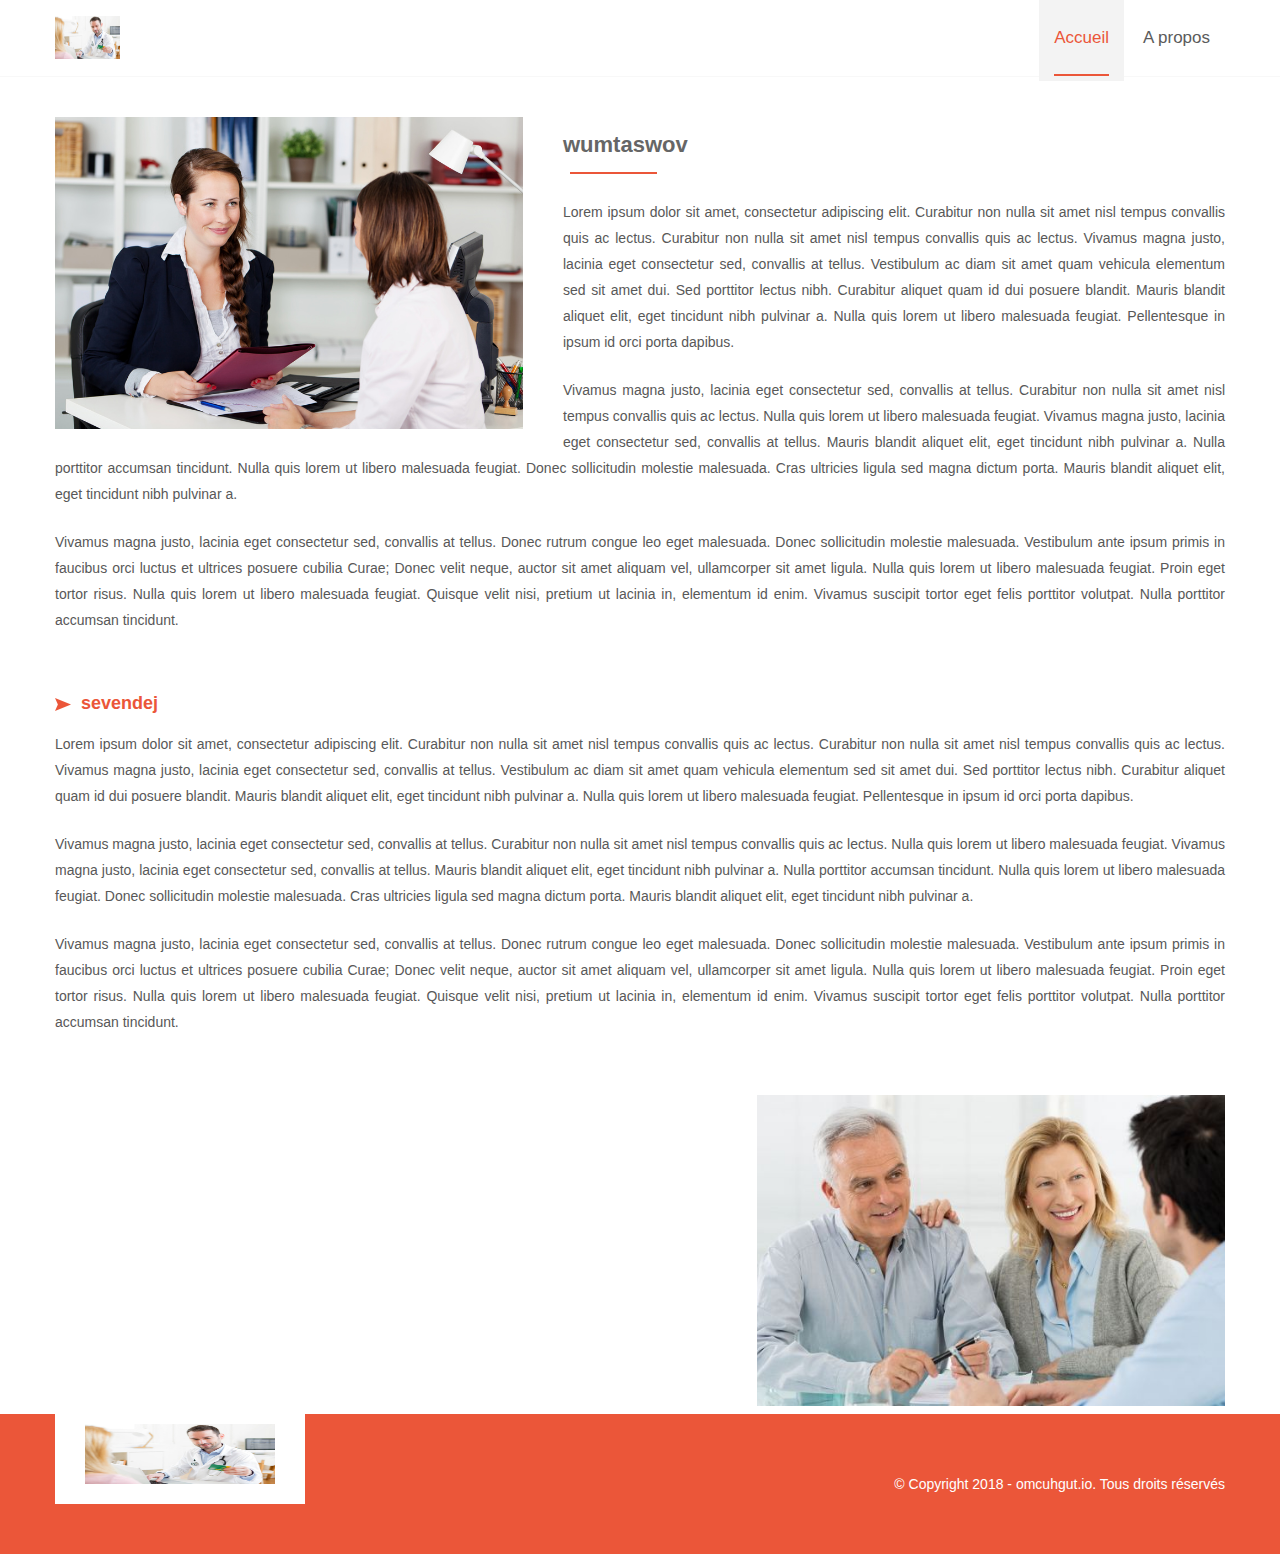
<file: RedactApplication/RedactApplication/Themes/Theme5/index.html>
<!DOCTYPE html>
<html lang="fr">
<head>
    <meta charset="utf-8" />
    <meta name="viewport" content="width=device-width, initial-scale=1.0">
    <meta name="robots" content="noindex,nofollow" />

    <title>wumtaswov </title>
    <meta description="wolbew" />
    

    <link rel="stylesheet" href="css/templates-style.css">
    <link href="https://fonts.googleapis.com/css?family=Roboto:300,400,700" rel="stylesheet">

</head>
<body>
    















    <div class="template theme">
        <!-- Bloc header -->
        <header>
            <div class="wrapper">
                <div id="topbar" class="clearfix">
                    <a href="https://omcuhgut.io" class="t-logo theme">
                        <img src="img/financement-sante.jpg" alt="omcuhgut.io" srcset="">
                    </a>
                    <nav class="menu">
                        <ul>
                            <li class="current"><a href="/">Accueil</a></li>
                                <li class=""><a href="a-propos.html">A propos</a></li>
                                                        
                        </ul>
                    </nav>
                </div>
            </div>
        </header>
        <!-- Fin Bloc header -->
        <!-- Bloc de contenu -->
            <main>
                <div id="contenu">
                    <div class="container">
                        <div class="wrapper">
                            <section class="row" id="bloc1">
                                    <div class="photo">
                                        <img src="img/pret-accession-sociale.jpg" alt="pret accession sociale" srcset="">
                                    </div>

                                <div class="texte">                                    
                                    <h1> wumtaswov</h1>
                                    <span class="divider"></span>
                                    <p>Lorem ipsum dolor sit amet, consectetur adipiscing elit. Curabitur non nulla sit amet nisl tempus convallis quis ac lectus. Curabitur non nulla sit amet nisl tempus convallis quis ac lectus. Vivamus magna justo, lacinia eget consectetur sed, convallis at tellus. Vestibulum ac diam sit amet quam vehicula elementum sed sit amet dui. Sed porttitor lectus nibh. Curabitur aliquet quam id dui posuere blandit. Mauris blandit aliquet elit, eget tincidunt nibh pulvinar a. Nulla quis lorem ut libero malesuada feugiat. Pellentesque in ipsum id orci porta dapibus.</p>
<p>Vivamus magna justo, lacinia eget consectetur sed, convallis at tellus. Curabitur non nulla sit amet nisl tempus convallis quis ac lectus. Nulla quis lorem ut libero malesuada feugiat. Vivamus magna justo, lacinia eget consectetur sed, convallis at tellus. Mauris blandit aliquet elit, eget tincidunt nibh pulvinar a. Nulla porttitor accumsan tincidunt. Nulla quis lorem ut libero malesuada feugiat. Donec sollicitudin molestie malesuada. Cras ultricies ligula sed magna dictum porta. Mauris blandit aliquet elit, eget tincidunt nibh pulvinar a.</p>
<p>Vivamus magna justo, lacinia eget consectetur sed, convallis at tellus. Donec rutrum congue leo eget malesuada. Donec sollicitudin molestie malesuada. Vestibulum ante ipsum primis in faucibus orci luctus et ultrices posuere cubilia Curae; Donec velit neque, auctor sit amet aliquam vel, ullamcorper sit amet ligula. Nulla quis lorem ut libero malesuada feugiat. Proin eget tortor risus. Nulla quis lorem ut libero malesuada feugiat. Quisque velit nisi, pretium ut lacinia in, elementum id enim. Vivamus suscipit tortor eget felis porttitor volutpat. Nulla porttitor accumsan tincidunt.</p>
                                </div>
                            </section>

                            
                            <section class="clearfix">                                
                                <h2>sevendej</h2>
                                <div id="bloc2">
                                    <div class="texte">
                                        <p>Lorem ipsum dolor sit amet, consectetur adipiscing elit. Curabitur non nulla sit amet nisl tempus convallis quis ac lectus. Curabitur non nulla sit amet nisl tempus convallis quis ac lectus. Vivamus magna justo, lacinia eget consectetur sed, convallis at tellus. Vestibulum ac diam sit amet quam vehicula elementum sed sit amet dui. Sed porttitor lectus nibh. Curabitur aliquet quam id dui posuere blandit. Mauris blandit aliquet elit, eget tincidunt nibh pulvinar a. Nulla quis lorem ut libero malesuada feugiat. Pellentesque in ipsum id orci porta dapibus.</p>
<p>Vivamus magna justo, lacinia eget consectetur sed, convallis at tellus. Curabitur non nulla sit amet nisl tempus convallis quis ac lectus. Nulla quis lorem ut libero malesuada feugiat. Vivamus magna justo, lacinia eget consectetur sed, convallis at tellus. Mauris blandit aliquet elit, eget tincidunt nibh pulvinar a. Nulla porttitor accumsan tincidunt. Nulla quis lorem ut libero malesuada feugiat. Donec sollicitudin molestie malesuada. Cras ultricies ligula sed magna dictum porta. Mauris blandit aliquet elit, eget tincidunt nibh pulvinar a.</p>
<p>Vivamus magna justo, lacinia eget consectetur sed, convallis at tellus. Donec rutrum congue leo eget malesuada. Donec sollicitudin molestie malesuada. Vestibulum ante ipsum primis in faucibus orci luctus et ultrices posuere cubilia Curae; Donec velit neque, auctor sit amet aliquam vel, ullamcorper sit amet ligula. Nulla quis lorem ut libero malesuada feugiat. Proin eget tortor risus. Nulla quis lorem ut libero malesuada feugiat. Quisque velit nisi, pretium ut lacinia in, elementum id enim. Vivamus suscipit tortor eget felis porttitor volutpat. Nulla porttitor accumsan tincidunt.</p>
                                    </div>
                                    
                                        <div class="photo">
                                            <img src="img/pret-travaux-renovation.jpg" alt="pret travaux renovation" srcset="">
                                        </div>
                                </div>
                            </section>
                        </div>
                    </div>
                </div>
            </main>

        

        <footer id="f1-footer">
            <div class="wrapper">
                <a class="footer-logo" href="https://omcuhgut.io">
                    <img src="img/financement-sante.jpg" alt="omcuhgut.io" >
                </a>
                <span>© Copyright 2018 - <a href="https://omcuhgut.io">omcuhgut.io.</a> Tous droits réservés</span>
            </div>
        </footer>
    </div>

    <footer></footer>


    




    <script src="https://code.jquery.com/jquery-3.3.1.min.js" integrity="sha256-FgpCb/KJQlLNfOu91ta32o/NMZxltwRo8QtmkMRdAu8=" crossorigin="anonymous"></script>

</body>
</html>
</file>
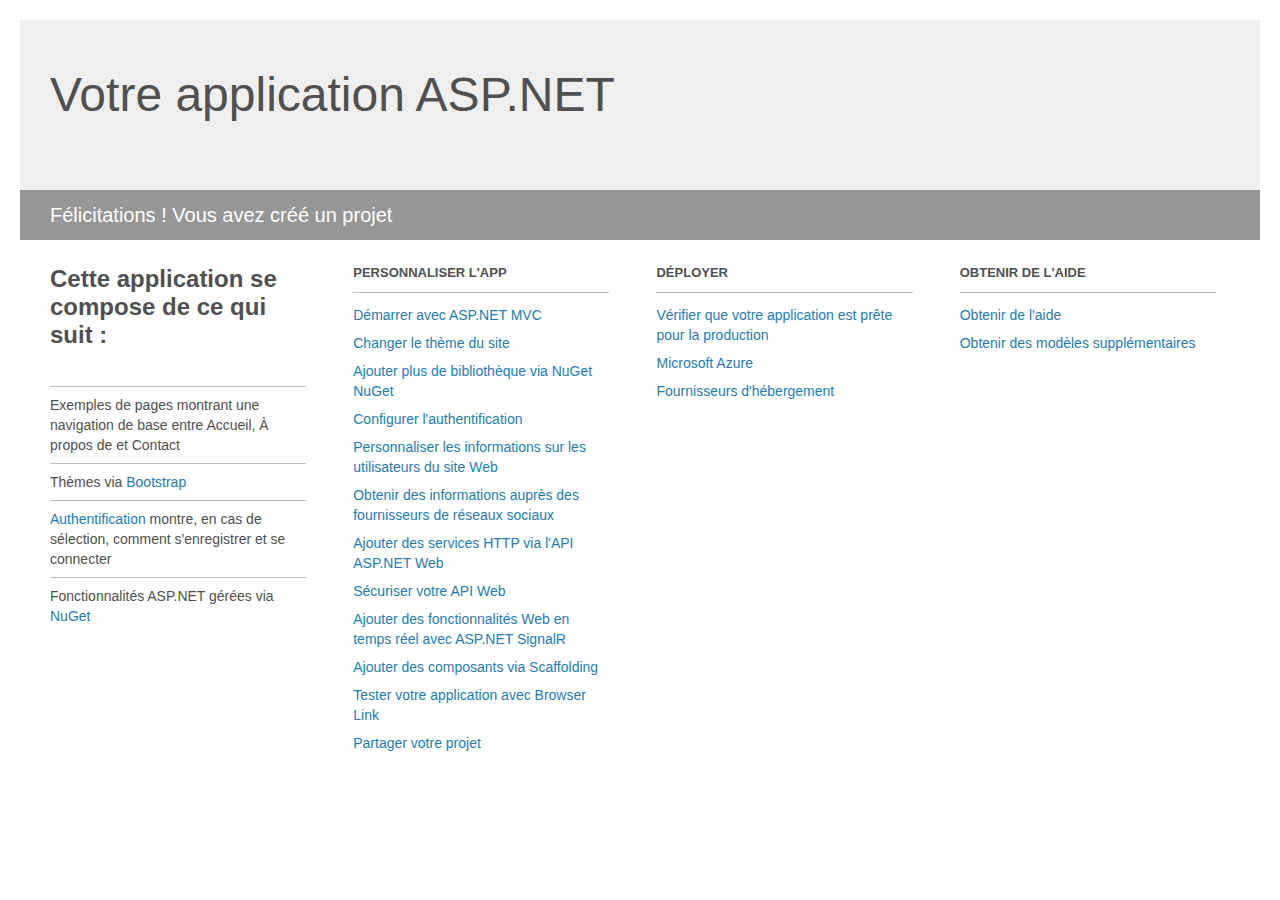
<file: RedactApplication/RedactApplication/Project_Readme.html>
﻿<!DOCTYPE html>
<html lang="en">
<head>
<meta http-equiv="Content-Type" content="text/html; charset=utf-8"/>
    <meta charset="utf-8" />
    <title>Votre application ASP.NET</title>
    <style>
        body {
            background: #fff;
            color: #505050;
            font: 14px 'Segoe UI', tahoma, arial, helvetica, sans-serif;
            margin: 20px;
            padding: 0;
        }

        #header {
            background: #efefef;
            padding: 0;
        }

        h1 {
            font-size: 48px;
            font-weight: normal;
            margin: 0;
            padding: 0 30px;
            line-height: 150px;
        }

        p {
            font-size: 20px;
            color: #fff;
            background: #969696;
            padding: 0 30px;
            line-height: 50px;
        }

        #main {
            padding: 5px 30px;
        }

        .section {
            width: 21.7%;
            float: left;
            margin: 0 0 0 4%;
        }

            .section h2 {
                font-size: 13px;
                text-transform: uppercase;
                margin: 0;
                border-bottom: 1px solid silver;
                padding-bottom: 12px;
                margin-bottom: 8px;
            }

            .section.first {
                margin-left: 0;
            }

                .section.first h2 {
                    font-size: 24px;
                    text-transform: none;
                    margin-bottom: 25px;
                    border: none;
                }

                .section.first li {
                    border-top: 1px solid silver;
                    padding: 8px 0;
                }

            .section.last {
                margin-right: 0;
            }

        ul {
            list-style: none;
            padding: 0;
            margin: 0;
            line-height: 20px;
        }

        li {
            padding: 4px 0;
        }

        a {
            color: #267cb2;
            text-decoration: none;
        }

            a:hover {
                text-decoration: underline;
            }
    </style>
</head>
<body>

    <div id="header">
        <h1>Votre application ASP.NET</h1>
        <p>Félicitations ! Vous avez créé un projet</p>
    </div>

    <div id="main">
        <div class="section first">
            <h2>Cette application se compose de ce qui suit :</h2>
            <ul>
                <li>Exemples de pages montrant une navigation de base entre Accueil, À propos de et Contact</li>
                <li>Thèmes via <a href="http://go.microsoft.com/fwlink/?LinkID=615519">Bootstrap</a></li>
                <li><a href="http://go.microsoft.com/fwlink/?LinkID=615520">Authentification</a> montre, en cas de sélection, comment s'enregistrer et se connecter</li>
                <li>Fonctionnalités ASP.NET gérées via <a href="http://go.microsoft.com/fwlink/?LinkID=320756">NuGet</a></li>
            </ul>
        </div>

        <div class="section">
            <h2>Personnaliser l'app</h2>
            <ul>
                <li><a href="http://go.microsoft.com/fwlink/?LinkID=615541">Démarrer avec ASP.NET MVC</a></li>
                <li><a href="http://go.microsoft.com/fwlink/?LinkID=615523">Changer le thème du site</a></li>
                <li><a href="http://go.microsoft.com/fwlink/?LinkID=615524">Ajouter plus de bibliothèque via NuGet NuGet</a></li>
                <li><a href="http://go.microsoft.com/fwlink/?LinkID=615542">Configurer l'authentification</a></li>
                <li><a href="http://go.microsoft.com/fwlink/?LinkID=615526">Personnaliser les informations sur les utilisateurs du site Web</a></li>
                <li><a href="http://go.microsoft.com/fwlink/?LinkID=615527">Obtenir des informations auprès des fournisseurs de réseaux sociaux</a></li>
                <li><a href="http://go.microsoft.com/fwlink/?LinkID=615528">Ajouter des services HTTP via l'API ASP.NET Web</a></li>
                <li><a href="http://go.microsoft.com/fwlink/?LinkID=615529">Sécuriser votre API Web</a></li>
                <li><a href="http://go.microsoft.com/fwlink/?LinkID=615530">Ajouter des fonctionnalités Web en temps réel avec ASP.NET SignalR</a></li>
                <li><a href="http://go.microsoft.com/fwlink/?LinkID=615531">Ajouter des composants via Scaffolding</a></li>
                <li><a href="http://go.microsoft.com/fwlink/?LinkID=615532">Tester votre application avec Browser Link</a></li>
                <li><a href="http://go.microsoft.com/fwlink/?LinkID=615533">Partager votre projet</a></li>
            </ul>
        </div>

        <div class="section">
            <h2>Déployer</h2>
            <ul>
                <li><a href="http://go.microsoft.com/fwlink/?LinkID=615534">Vérifier que votre application est prête pour la production</a></li>
                <li><a href="http://go.microsoft.com/fwlink/?LinkID=615535">Microsoft Azure</a></li>
                <li><a href="http://go.microsoft.com/fwlink/?LinkID=615536">Fournisseurs d'hébergement</a></li>
            </ul>
        </div>

        <div class="section last">
            <h2>Obtenir de l'aide</h2>
            <ul>
                <li><a href="http://go.microsoft.com/fwlink/?LinkID=615537">Obtenir de l'aide</a></li>
                <li><a href="http://go.microsoft.com/fwlink/?LinkID=615538">Obtenir des modèles supplémentaires</a></li>
            </ul>
        </div>
    </div>

</body>
</html>
</file>
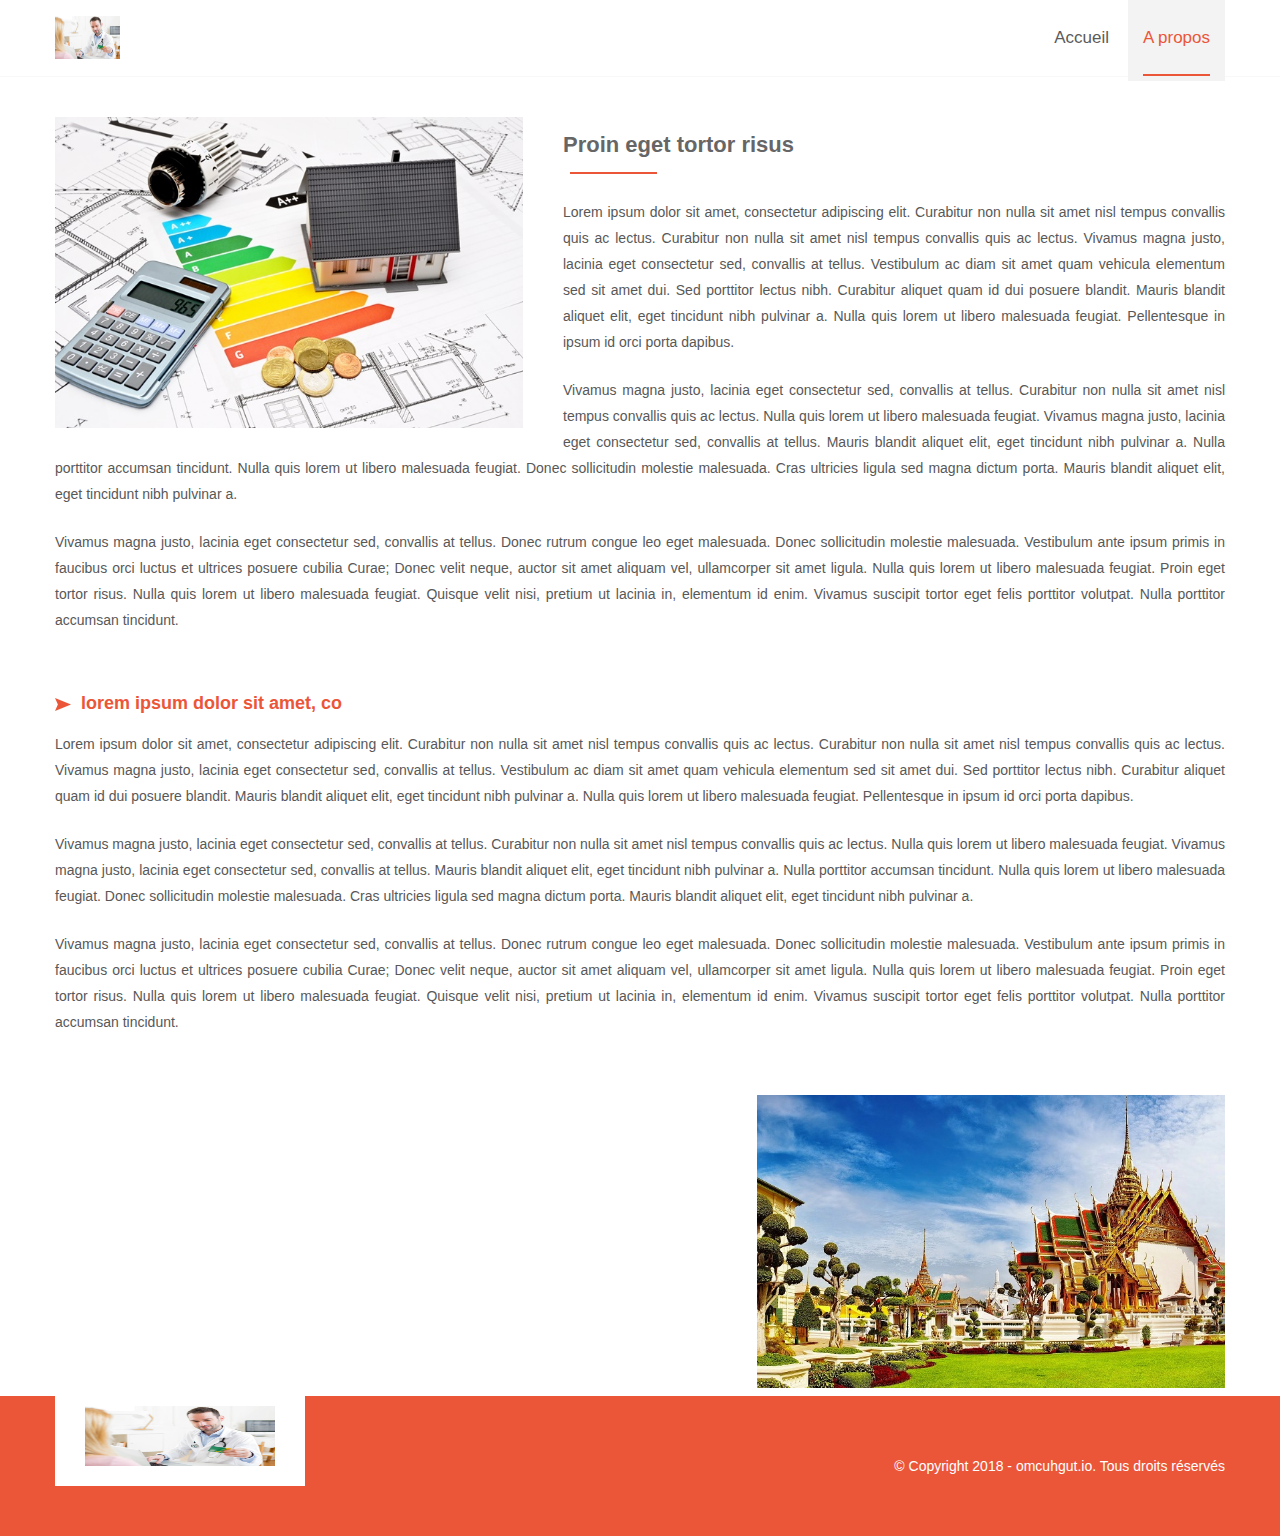
<file: RedactApplication/RedactApplication/Themes/Theme5/a-propos.html>
<!DOCTYPE html>
<html lang="fr">
<head>
    <meta charset="utf-8" />
    <meta name="viewport" content="width=device-width, initial-scale=1.0">
    <meta name="robots" content="noindex,nofollow" />

    <title>Proin eget tortor risus </title>
    <meta description="Curabitur arcu erat, accumsan id imperdiet et, porttitor at sem. Nulla porttitor accumsan tincidunt. Curabitur non nulla sit amet nisl tempus convallis quis ac lectus. Vestibulum ante ipsum primis in faucibus orci luctus et ultrices posuere cubilia Curae; Donec velit neque, auctor sit amet aliquam vel, ullamcorper sit amet ligula. Quisque velit nisi, pretium ut lacinia in, elementum id enim. Nulla quis lorem ut libero malesuada feugiat. Vivamus suscipit tortor eget felis porttitor volutpat. Praesent sapien massa, convallis a pellentesque nec, egestas non nisi. Sed porttitor lectus nibh." />
    

    <link rel="stylesheet" href="css/templates-style.css">
    <link href="https://fonts.googleapis.com/css?family=Roboto:300,400,700" rel="stylesheet">

</head>
<body>
    















    <div class="template theme">
        <!-- Bloc header -->
        <header>
            <div class="wrapper">
                <div id="topbar" class="clearfix">
                    <a href="https://omcuhgut.io" class="t-logo theme">
                        <img src="img/financement-sante.jpg" alt="omcuhgut.io" srcset="">
                    </a>
                    <nav class="menu">
                        <ul>
                            <li class=""><a href="/">Accueil</a></li>
                                <li class="current"><a href="a-propos.html">A propos</a></li>
                                                        
                        </ul>
                    </nav>
                </div>
            </div>
        </header>
        <!-- Fin Bloc header -->
        <!-- Bloc de contenu -->

            <main>
                <div id="contenu">
                    <div class="container">
                        <div class="wrapper">
                            <section class="row" id="bloc1">
                                    <div class="photo">
                                        <img src="img/eco-pret-travaux.jpg" alt="eco pret travaux" srcset="">
                                    </div>

                                <div class="texte">                                    
                                    <h1> Proin eget tortor risus</h1>
                                    <span class="divider"></span>
                                    <p>Lorem ipsum dolor sit amet, consectetur adipiscing elit. Curabitur non nulla sit amet nisl tempus convallis quis ac lectus. Curabitur non nulla sit amet nisl tempus convallis quis ac lectus. Vivamus magna justo, lacinia eget consectetur sed, convallis at tellus. Vestibulum ac diam sit amet quam vehicula elementum sed sit amet dui. Sed porttitor lectus nibh. Curabitur aliquet quam id dui posuere blandit. Mauris blandit aliquet elit, eget tincidunt nibh pulvinar a. Nulla quis lorem ut libero malesuada feugiat. Pellentesque in ipsum id orci porta dapibus.</p>
<p>Vivamus magna justo, lacinia eget consectetur sed, convallis at tellus. Curabitur non nulla sit amet nisl tempus convallis quis ac lectus. Nulla quis lorem ut libero malesuada feugiat. Vivamus magna justo, lacinia eget consectetur sed, convallis at tellus. Mauris blandit aliquet elit, eget tincidunt nibh pulvinar a. Nulla porttitor accumsan tincidunt. Nulla quis lorem ut libero malesuada feugiat. Donec sollicitudin molestie malesuada. Cras ultricies ligula sed magna dictum porta. Mauris blandit aliquet elit, eget tincidunt nibh pulvinar a.</p>
<p>Vivamus magna justo, lacinia eget consectetur sed, convallis at tellus. Donec rutrum congue leo eget malesuada. Donec sollicitudin molestie malesuada. Vestibulum ante ipsum primis in faucibus orci luctus et ultrices posuere cubilia Curae; Donec velit neque, auctor sit amet aliquam vel, ullamcorper sit amet ligula. Nulla quis lorem ut libero malesuada feugiat. Proin eget tortor risus. Nulla quis lorem ut libero malesuada feugiat. Quisque velit nisi, pretium ut lacinia in, elementum id enim. Vivamus suscipit tortor eget felis porttitor volutpat. Nulla porttitor accumsan tincidunt.</p>
                                </div>
                            </section>

                            
                            <section class="clearfix">                                
                                <h2>lorem ipsum dolor sit amet, co</h2>
                                <div id="bloc2">
                                    <div class="texte">
                                        <p>Lorem ipsum dolor sit amet, consectetur adipiscing elit. Curabitur non nulla sit amet nisl tempus convallis quis ac lectus. Curabitur non nulla sit amet nisl tempus convallis quis ac lectus. Vivamus magna justo, lacinia eget consectetur sed, convallis at tellus. Vestibulum ac diam sit amet quam vehicula elementum sed sit amet dui. Sed porttitor lectus nibh. Curabitur aliquet quam id dui posuere blandit. Mauris blandit aliquet elit, eget tincidunt nibh pulvinar a. Nulla quis lorem ut libero malesuada feugiat. Pellentesque in ipsum id orci porta dapibus.</p>
<p>Vivamus magna justo, lacinia eget consectetur sed, convallis at tellus. Curabitur non nulla sit amet nisl tempus convallis quis ac lectus. Nulla quis lorem ut libero malesuada feugiat. Vivamus magna justo, lacinia eget consectetur sed, convallis at tellus. Mauris blandit aliquet elit, eget tincidunt nibh pulvinar a. Nulla porttitor accumsan tincidunt. Nulla quis lorem ut libero malesuada feugiat. Donec sollicitudin molestie malesuada. Cras ultricies ligula sed magna dictum porta. Mauris blandit aliquet elit, eget tincidunt nibh pulvinar a.</p>
<p>Vivamus magna justo, lacinia eget consectetur sed, convallis at tellus. Donec rutrum congue leo eget malesuada. Donec sollicitudin molestie malesuada. Vestibulum ante ipsum primis in faucibus orci luctus et ultrices posuere cubilia Curae; Donec velit neque, auctor sit amet aliquam vel, ullamcorper sit amet ligula. Nulla quis lorem ut libero malesuada feugiat. Proin eget tortor risus. Nulla quis lorem ut libero malesuada feugiat. Quisque velit nisi, pretium ut lacinia in, elementum id enim. Vivamus suscipit tortor eget felis porttitor volutpat. Nulla porttitor accumsan tincidunt.</p>
                                    </div>
                                    
                                        <div class="photo">
                                            <img src="img/tourisme-a-bangkok.jpg" alt="tourisme &#224; bangkok" srcset="">
                                        </div>
                                </div>
                            </section>
                        </div>
                    </div>
                </div>
            </main>
        

        <footer id="f1-footer">
            <div class="wrapper">
                <a class="footer-logo" href="https://omcuhgut.io">
                    <img src="img/financement-sante.jpg" alt="omcuhgut.io" >
                </a>
                <span>© Copyright 2018 - <a href="https://omcuhgut.io">omcuhgut.io.</a> Tous droits réservés</span>
            </div>
        </footer>
    </div>

    <footer></footer>


    




    <script src="https://code.jquery.com/jquery-3.3.1.min.js" integrity="sha256-FgpCb/KJQlLNfOu91ta32o/NMZxltwRo8QtmkMRdAu8=" crossorigin="anonymous"></script>

</body>
</html>
</file>
<file: RedactApplication/RedactApplication/Themes/Theme5/css/templates-style.css>
* {
    box-sizing: border-box;
    -webkit-box-sizing: border-box;
    -ms-box-sizing: border-box;
    -moz-box-sizing: border-box;
}
body {
    margin: 0;
    padding:0;
    font-family: 'Oswald', Arial, sans-serif;
    color: #585858;
    font-size: 14px;
    line-height: 26px;
}
p {
    margin: 0 0 22px;
}
h2 { color: #07b6ff }
a {
    text-decoration: underline;
    color: #eb5639;
}

/**/
.clearfix {
    float: none;
    display: block;
    clear: both;
}
.clearfix::after,
.clearfix::before {
    content: '';
    display: table;
    clear: both;
}

.grey-bg {
    background-color: #f9f9f9;
}
.template .wrapper{
    max-width: 1170px;
    display: block;
    margin: 0 auto;
}
#topbar.centered {
    text-align: center;
}
.t-logo {
    padding: 16px 0;
	max-width: 60px;
}
.t-logo,
.t-logo img,
.t-logo .site-url {
    display: inline-block;
    vertical-align: middle;
}

.t-logo img {
    max-height: 43px;
}

.t-logo .site-url {
    color: #333;
    margin-left: 10px;
}

.template #banner img {
    display: block;
    width: 100%;
    height: auto;
}

nav.menu {
    float: right;
}
nav.menu ul {
    margin: 0 0 -5px;
    padding: 0
}
nav.menu li {
    display: inline-block;
    vertical-align: middle;
    padding: 0 15px;
}
nav.menu a {
    color: #5b5b5b;
    font-size: 17px;
    padding: 25px 0 30px;
    display: block;
    position: relative;
	text-decoration: none;
}
nav.menu .current {
    background: #f3f3f3;
}
nav.menu .current a {
    color: #eb5639;
}

nav.menu .current a::before {
    content: '';
    border-top: 2px solid #eb5639;
    position: absolute;
    bottom: 4px;
    width: 100%;
    position: absolute;
    min-height: 1px;
}

/* TEMPLATE 5 */
.box {
    background-color: #f9f9f9;
    border: 1px solid #dedede;
    padding: 25px
}

.divider {
    display: block;
    background-color: #eb5639;
    height: 2px;
    width: 87px;
    margin-bottom: 25px;
    margin-top: 5px;
	margin-left: 44%;
}

.template header{
    border-bottom: 1px solid #f8f8f8
}

.template #bloc1 {
    padding: 40px 0 20px;
}

.template h1 {
    color: #666666;
    font-weight: 700;
    font-size: 22px
}
.template h2,
.template h3 {
    font-size: 18px;
    font-weight: 700;
    color: #eb5639;
    position: relative;
}
.template h2::before,
.template h3::before {
    content: "";
    display: inline-block;
    background: url(title_deco.png) no-repeat center;
    width: 16px;
    height: 13px;
    vertical-align: middle;
    margin-right: 10px;
}
.template #bloc1 .texte {
    min-width: 60%;
}

.template .texte p{
    text-align: justify;
}

.template #bloc1 .photo {
	min-width: 40%;
    overflow: hidden;
    max-width: 40%;
    float: left;
    margin-right: 40px;
}

.template .photo > img {
    width: 100%;
    height: auto;
}

.template #bloc2 {
    background: transparent;
}

.template #bloc2 .texte {
	margin-bottom: 60px;
}

.template #bloc2 .photo {
    margin-left: 50px;
	max-width: 40%;
    float: right;
}

.template #bloc2 .photo > img {
    width: 100%;
    object-fit: cover;
}

.template #f1-footer {
    position: relative;
    padding: 57px 0;
    background-color: #eb5639;
    color: white;

}

.template #f1-footer > div {
    text-align: right;
}

.template #f1-footer a{
    color: white;
	text-decoration: none;
}

.template #bloc3 {
    display: flex;
    padding-bottom: 30px;
}

.template #bloc3 .texte:first-of-type {
    margin-right: 25px;
}

.template #bloc3 .texte:last-of-type {
    margin-left: 25px;
}

.template #bloc3 p {
    padding-left: 25px;
}

.footer-logo {
	display: block;
    position: absolute;
    background: white;
    padding: 30px;
    top: -20px;
    max-height: 110px;
    width: 250px;
}

.footer-logo img {
    max-height: 60px;
    width: 100%;
    display: inline-block;
    vertical-align: middle;
}

.space {
    display: block;
    margin: 25px 0;
    min-height: 1px;
}
</file>
